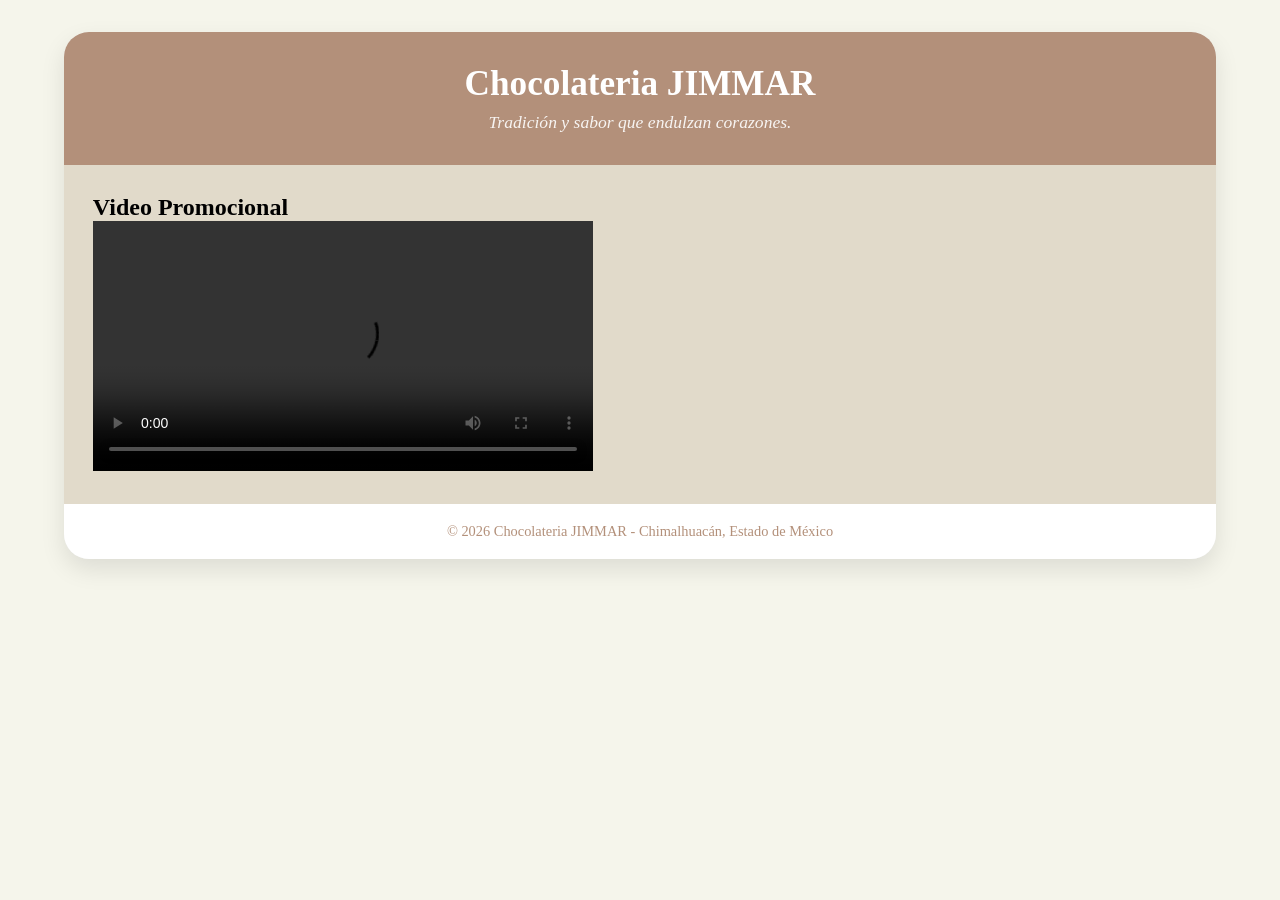
<file: contactos.html>
<!DOCTYPE html>
<html lang="es">
<head>
    <meta charset="UTF-8">
    <meta name="viewport" content="width=device-width, initial-scale=1.0">
    <title>🌿 Chocolateria JIMMAR  | Raíces</title>
    <link rel="stylesheet" href="contactos3.css">
</head>
<body>
    <div id="contenedor">
        <header>
            <h1>Chocolateria JIMMAR</h1>
            <p>Tradición y sabor que endulzan corazones.</p>
        </header>

       
        <section>
            <article>
                <!-- 1 video guardado en la subcarpeta videos -->
    <h2>Video Promocional</h2>
    <video src="D:\huidobro\601\Diseño web\Evaluacion Diseño WEB\Evaluacion Diseño WEB\Práctica 2 Elementos básicos de página web\VIDEO\videoplayback.mp4" controls width="500"
</video>
            </article>

            
        </section>

        <footer>
            <p>© 2026 Chocolateria JIMMAR - Chimalhuacán, Estado de México</p>
        </footer>
    </div>
</body>
</html>
</file>
<file: contactos3.css>
/* ========== RESET Y MODELO DE CAJAS ========== */
* {
    margin: 0;
    padding: 0;
    box-sizing: border-box;
}

/* ========== ESTILOS GENERALES ========== */
body {
    background: #F5F5EB;
    font-family: 'Times New Roman', serif;
}

/* ========== CONTENEDOR PRINCIPAL ========== */
#contenedor {
    width: 90%;
    max-width: 1220px;
    margin: 2rem auto;
    background: rgb(240,240,240);
    border-radius: 25px;
    box-shadow: 0 10px 25px rgba(0,0,0,0.1);
    overflow: hidden;
}

/* ========== ENCABEZADO ========== */
header {
    background:#B3907A;
    color:white;
    text-align: center;
    padding: 2rem;
}
header h1 {
    font-size: 2.2rem;
    margin-bottom: 0.5rem;
}
header p {
    font-size: 1.1rem;
    opacity: 0.9;
    font-style: italic;
    color:#ffffff;
}

/* ========== MENÚ DE NAVEGACIÓN ========== */
nav {
    background: #EFE7DA;
    color:black;
    text-align: center;
    padding: 1rem;
    font-weight: bold;
    letter-spacing: 1px;
}

/* ========== SECCIÓN PRINCIPAL ========== */
section {
    background: #E1DACA;
    padding: 1.8rem;
    overflow: hidden;  /* Contiene los elementos flotados */
}


/* ========== PIE DE PÁGINA ========== */
footer {
    background: #ffffff;
    color:#B3907A;
    text-align: center;
    padding: 1.2rem;
    font-size: 0.9rem;
}

/* ========== MEDIA QUERY (RESPONSIVE) ========== */
@media (max-width: 768px) {
    article, aside {
        width: 100%;
        float: none;
        margin-bottom: 1rem;
    }
    section {
        padding: 1rem;
    }
}
</file>
